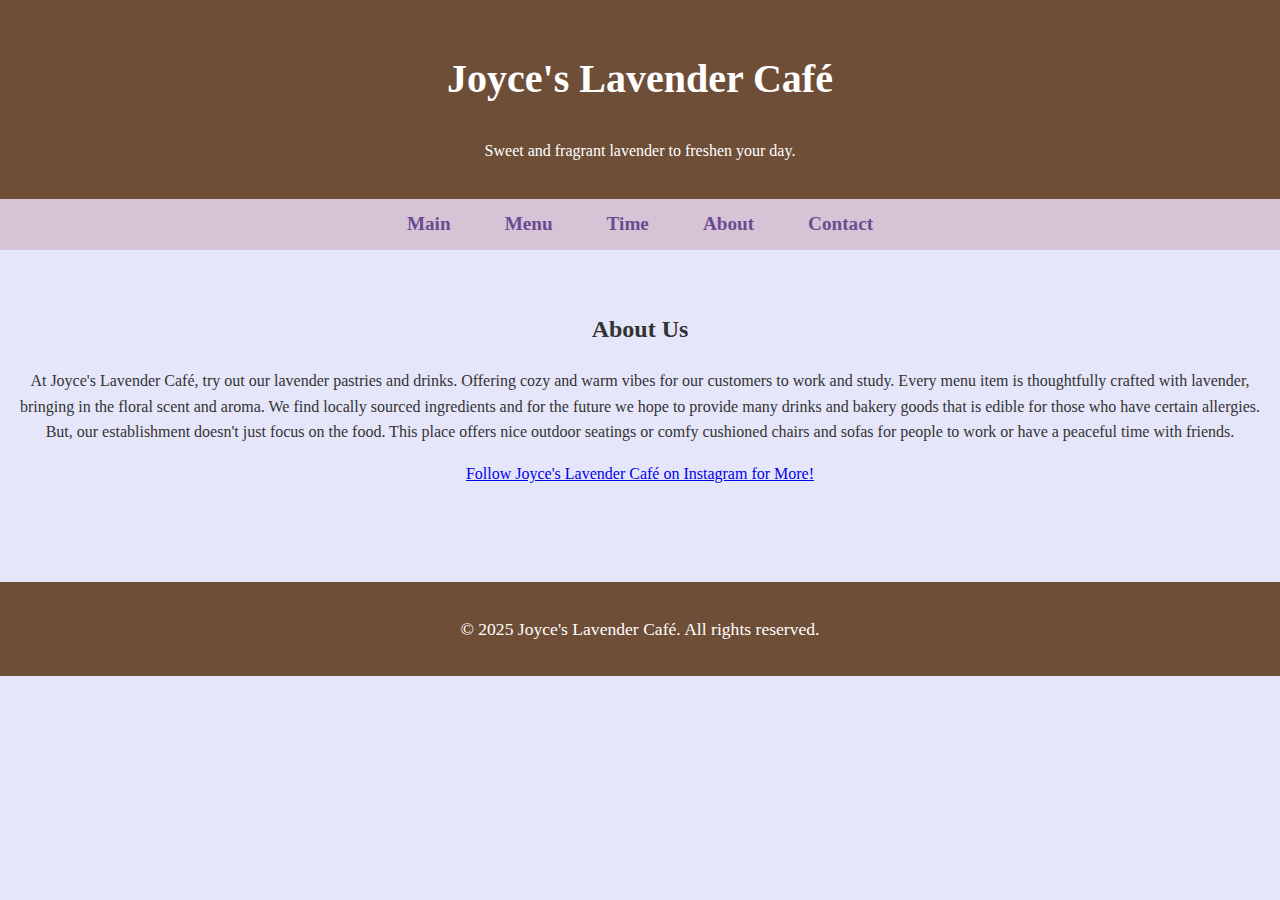
<file: about.html>
<!DOCTYPE html>
<html lang="en">
<head>
    <meta charset="UTF-8">
    <meta name="viewport" content="width=device-width, initial-scale=1.0">
    <title>Joyce's Lavender Café</title>
    <link rel="stylesheet" href="joylavendercafe.css">
</head>
<body>
    <header>
        <h1>Joyce's Lavender Café</h1>
        <p>Sweet and fragrant lavender to freshen your day.</p>
    </header>
    <nav>
        <a href="joylavendercafe.html">Main</a>
        <a href="menu.html">Menu</a>
        <a href="time.html">Time</a>
        <a href="about.html">About</a>
        <a href="contact.html">Contact</a>
    </nav>
<div class="section" id="about">
    <h2>About Us</h2>
    <p>At Joyce's Lavender Café, try out our lavender pastries and drinks. Offering cozy and warm vibes for our customers to work and study.  Every menu item is thoughtfully crafted with lavender, bringing in the floral scent and aroma. We find locally sourced ingredients and for the future we hope to provide many drinks and bakery goods that is edible for those who have certain allergies. But, our establishment doesn't just focus on the food. This place offers nice outdoor seatings or comfy cushioned chairs and sofas for people to work or have a peaceful time with friends.</p>
    <p>
<!-- this is used to open instagram on a different page other than my web page -->
        <a href="https://www.instagram.com/lavendercafe_newton/" 
           target="_blank" 
           rel="noopener noreferrer">
        Follow Joyce's Lavender Café on Instagram for More!
        </a>
    </p>
</div>
<footer>
    <p>&#169; 2025 Joyce's Lavender Café. All rights reserved.</p>
</footer>
</body>
</html>
</file>
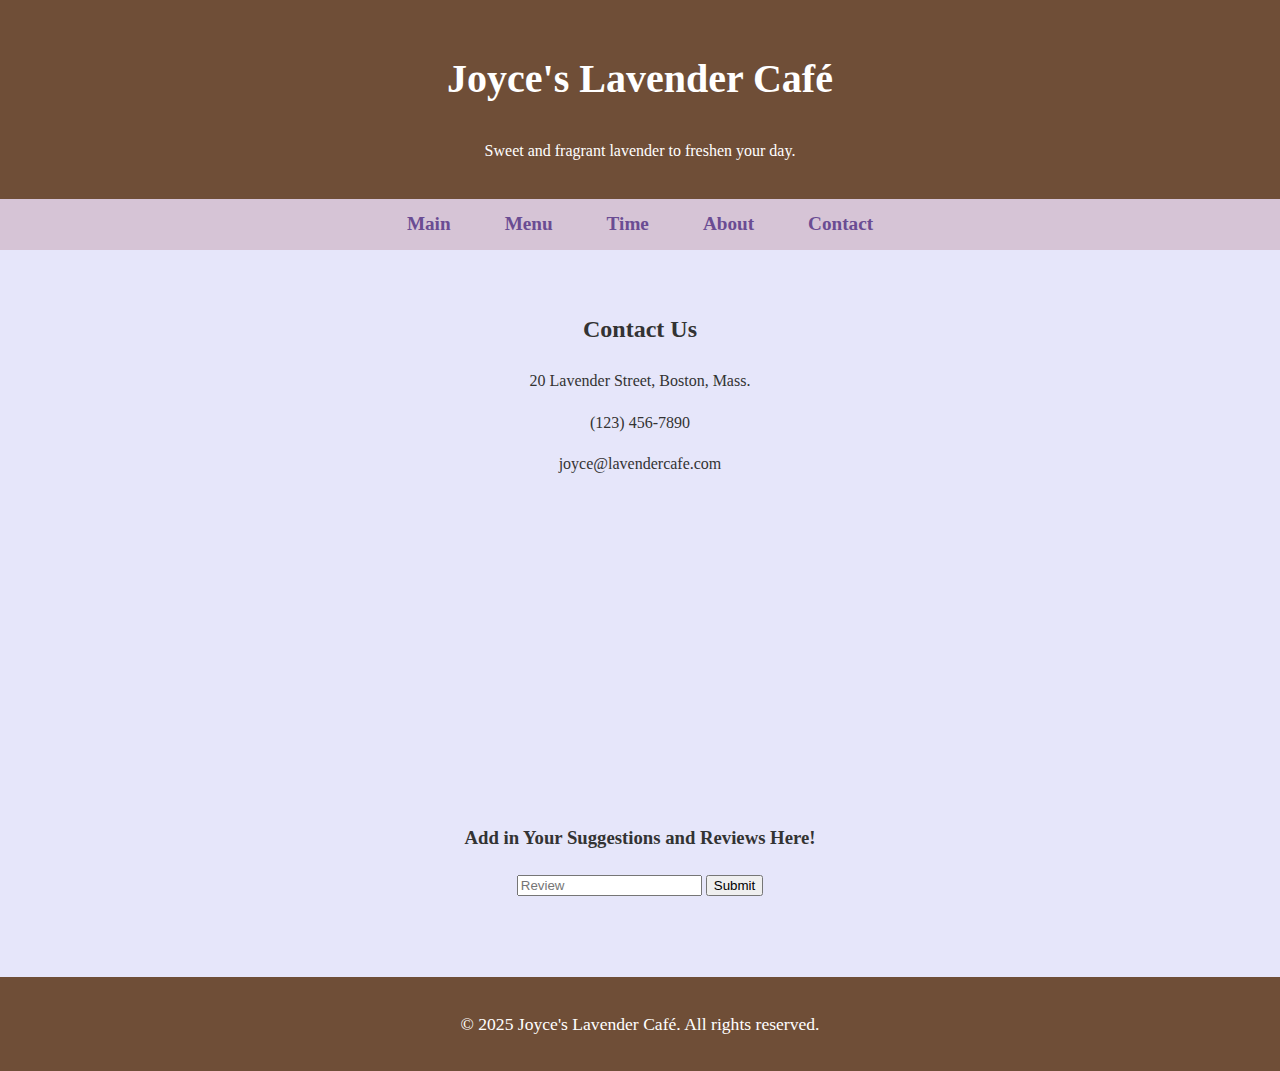
<file: contact.html>
<!DOCTYPE html>
<html lang="en">
<head>
    <meta charset="UTF-8">
    <meta name="viewport" content="width=device-width, initial-scale=1.0">
    <title>Joyce's Lavender Café</title>
    <link rel="stylesheet" href="joylavendercafe.css">
</head>
<body>
    <header>
        <h1>Joyce's Lavender Café</h1>
        <p>Sweet and fragrant lavender to freshen your day.</p>
    </header>
    <nav>
        <a href="joylavendercafe.html">Main</a>
        <a href="menu.html">Menu</a>
        <a href="time.html">Time</a>
        <a href="about.html">About</a>
        <a href="contact.html">Contact</a>
    </nav>
    <div class="section" id="contact">
        <h2>Contact Us</h2>
        <p>20 Lavender Street, Boston, Mass.</p>
        <p>(123) 456-7890</p>
        <p>joyce@lavendercafe.com</p>  
<!-- adding in a google map that is interactive, src tells the specific coordinates -->
        <div class="map-container">
            <iframe 
                src="https://www.google.com/maps/embed?pb=!1m18!1m12!1m3!1d2948.3274239980114!2d-71.08974518454395!3d42.36009197918626!2m3!1f0!2f0!3f0!3m2!1i1024!2i768!4f13.1!3m3!1m2!1s0x89e370a9bba8b1b5%3A0x123456789abcdeff!2s20%20Lavender%20St%2C%20Boston%2C%20MA!5e0!3m2!1sen!2sus!4v1612312345678!5m2!1sen!2sus" 
                allowfullscreen
                loading="lazy">
            </iframe>
        </div>
        <h3>Add in Your Suggestions and Reviews Here!</h3>
        <form>
            <input type="text" placeholder="Review">
            <button type="submit">Submit</button>
          </form>      
    </div>
    <footer>
        <p>&#169; 2025 Joyce's Lavender Café. All rights reserved.</p>
    </footer>
</body>
</html>
</file>
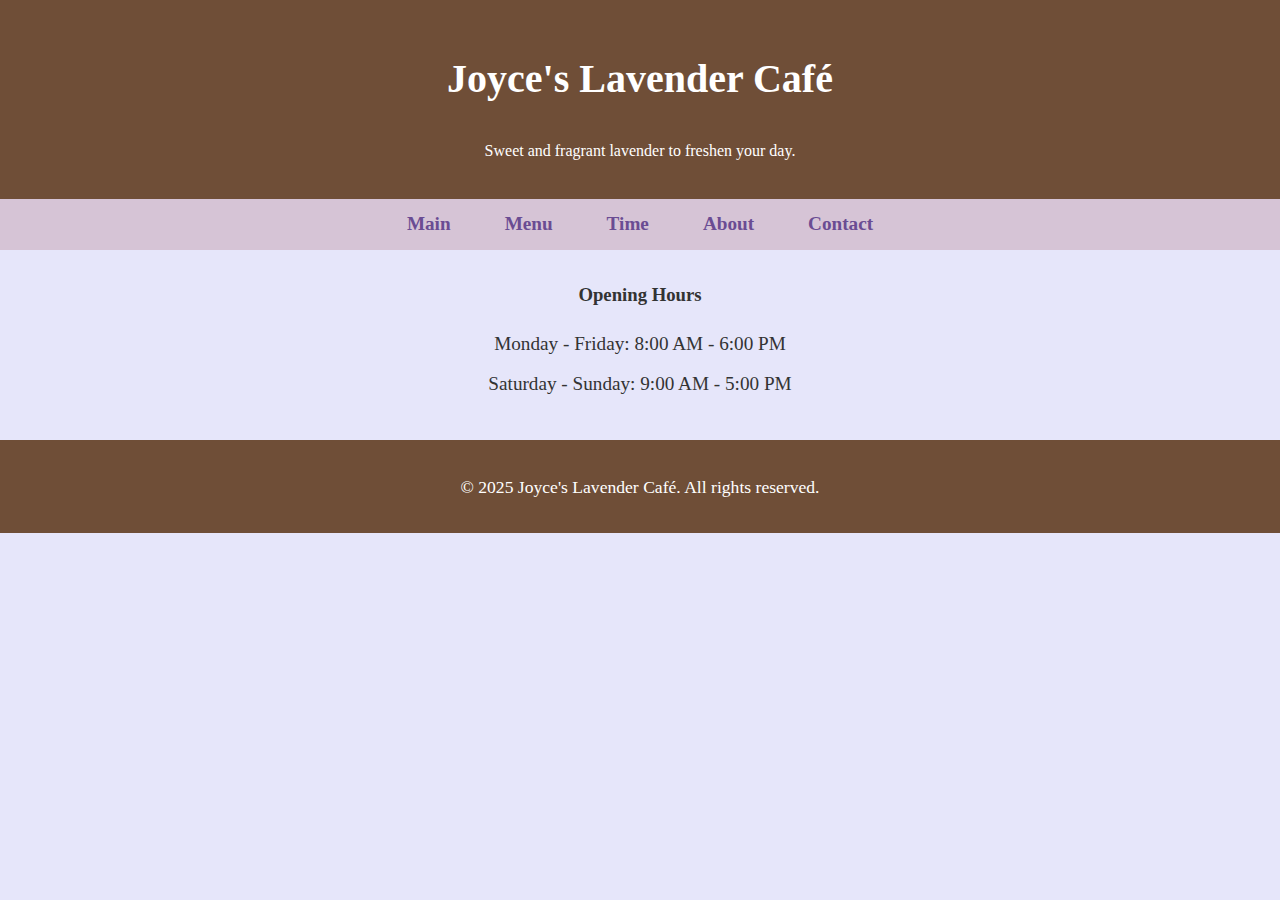
<file: time.html>
<!DOCTYPE html>
<html lang="en">
<head>
    <meta charset="UTF-8">
    <meta name="viewport" content="width=device-width, initial-scale=1.0">
    <title>Joyce's Lavender Café</title>
    <link rel="stylesheet" href="joylavendercafe.css">
</head>
<body>
    <header>
        <h1>Joyce's Lavender Café</h1>
        <p>Sweet and fragrant lavender to freshen your day.</p>
    </header>
    <nav>
        <a href="joylavendercafe.html">Main</a>
        <a href="menu.html">Menu</a>
        <a href="time.html">Time</a>
        <a href="about.html">About</a>
        <a href="contact.html">Contact</a>
    </nav>
<!-- opening hours -->
<div class="hours">
    <h3>Opening Hours</h3>
    <ul>
        <li>Monday - Friday: 8:00 AM - 6:00 PM</li>
        <li>Saturday - Sunday: 9:00 AM - 5:00 PM</li>
    </ul>
</div>
<footer>
<!-- &#169; for copyright symbol -->
    <p>&#169; 2025 Joyce's Lavender Café. All rights reserved.</p>
</footer>
</body>
</html>
</file>
<file: joylavendercafe.css>
/* applying playfair display font on all site */
body {
    font-family: 'Playfair Display', serif;
    margin: 0;
    padding: 0;
    background-color: #e6e6fa;
    color: #333;
    line-height: 1.6;
}
/* creates a brown header with white text centered,  padding adds space inside the header */
header {
    background-color: #6f4e37;
    color: white;
    padding: 20px;
    text-align: center;
}
/* makes a light purple navigation bar which also space the content out */
nav {
    background-color: #d6c4d6;
    padding: 10px;
    text-align: center;
}
/* the links on the nav bar will have a bolded format and no underlines using text-decoration */
nav a {
    color: #333;
    margin: 0 15px;
    text-decoration: none;
    font-weight: bold;
}
/* makes sure my html element in section is formatted with spacing and it is centered */
.section {
    padding: 40px 20px;
    text-align: center;
}
/* any html element within menu-item is formatted with spacing from top and bottom */
.menu-item {
    margin: 15px 0;
}
/* makes the footer have a brown background color, text is white and centered */
footer {
    background-color: #6f4e37;
    color: white;
    text-align: center;
    padding: 15px;
}
/* images are centered and formatted */
.image-row {
    display: flex;
    justify-content: center;
    gap: 20px;
    margin: 20px 0;
}
/* images are shown */
.image-row img {
    max-width: 100%;
    height: auto;
    border-radius: 8px;
    box-shadow: 0 4px 10px rgba(0,0,0,0.1);
}
/* adding style to time html */
.hours {
    text-align: center;
    margin: 30px 0;
}
/* this removes bullet points and add space inside the ul element */
.hours ul {
    list-style: none;
    padding: 0;
}
/* the font size in the li or the listed element is increased */
.hours li {
    font-size: 1.2em;
    margin: 10px 0;
}
/* used to import font from google fonts */
@import url('https://fonts.googleapis.com/css2?family=Playfair+Display&display=swap');
/* style for header */
header h1 {
    font-family: 'Playfair Display', serif;
    font-size: 2.5em;
    color: #ffffff;
    text-align: center;
}
/* style for navigation */
nav a {
    font-family: 'Playfair Display', serif;
    font-size: 1.2em;
    padding: 10px;
    text-decoration: none;
    color: #6A4C93;
}
/* used for the main banner text */
.hero {
    font-family: 'Playfair Display', serif;
    font-size: 2em;
    text-align: center;
    color: #6A4C93;
    margin-top: 20px;
    text-shadow: 2px 2px 5px rgba(106, 76, 147, 0.8); /* Light purple glow effect */
}
/* adding more into the style footer */
footer {
    text-align: center;
    font-family: 'Playfair Display', serif;
    font-size: 1.1em;
    margin-top: 40px;
    color: #ffffff;
}
/* menu style */
.menu-card {
    display: inline-block;
    margin: 20px;
    width: 300px;
    vertical-align: top;
}

/* making the images have rounded corners and have a shadow underneath */
.menu-card img {
    width: 100%;
    height: auto;
    border-radius: 8px;
    box-shadow: 0 4px 8px rgba(0,0,0,0.1);
}
/* adds space above each paragraph */
.menu-card p {
    margin-top: 10px;
    font-size: 1.1em;
}
/* the map will appear after the text of my contacts */
.map-container {
    margin-top: 20px;
}
/* makes the iframe of the map width, height, border changes */
.map-container iframe {
    width: 100%;
    height: 300px;
    border: 0;
    border-radius: 8px;
}
/* this will let the ordered list to be display in bullet points and on the left side */
ol {
    list-style-type: disc;
    padding-left: 20px;
    text-align: left;
  }
/* table format */
table {
    width: 60%;
    margin: 20px auto;
    border-collapse: collapse;
    font-family: Arial, sans-serif;
    font-size: 16px;
    box-shadow: 0 2px 8px rgba(0, 0, 0, 0.1);
  }
  th, td {
    padding: 12px 20px;
    text-align: left;
    border-bottom: 1px solid #ddd;
  }
  th {
    background-color: #d6c4d6;
    font-weight: bold;
  }
</file>
